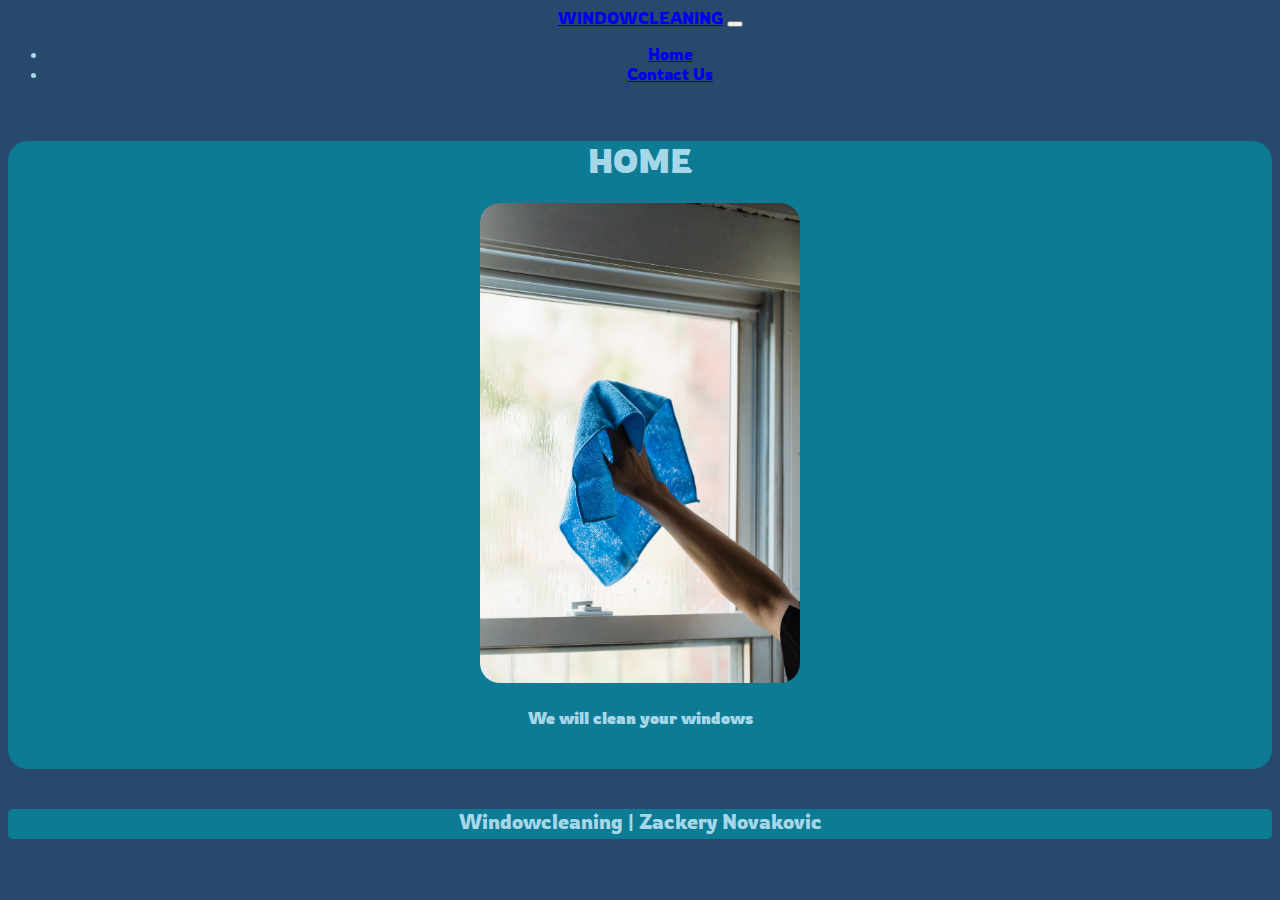
<file: index.html>
<!doctype html>
<html lang="en">

<head>
    <title>WindowCleaning</title>
    <!-- Required meta tags -->
    <meta charset="utf-8" />
    <meta name="viewport" content="width=device-width, initial-scale=1.0">

    <!-- Bootstrap CSS v5.2.1 -->
    <link href="https://cdn.jsdelivr.net/npm/bootstrap@5.3.2/dist/css/bootstrap.min.css" rel="stylesheet"
        integrity="sha384-T3c6CoIi6uLrA9TneNEoa7RxnatzjcDSCmG1MXxSR1GAsXEV/Dwwykc2MPK8M2HN" crossorigin="anonymous" />

    <link href="style.css" rel="stylesheet" />
</head>

<body>
    <header>
        <nav class="navbar navbar-expand-sm navbar-dark bg-dark">
            <a class="navbar-brand" href="index.html">WINDOWCLEANING</a>
            <button class="navbar-toggler d-lg-none" type="button" data-bs-toggle="collapse"
                data-bs-target="#collapsibleNavId" aria-controls="collapsibleNavId" aria-expanded="false"
                aria-label="Toggle navigation"></button>
            <div class="collapse navbar-collapse" id="collapsibleNavId">
                <ul class="navbar-nav me-auto mt-2 mt-lg-0">
                    <li class="nav-item">
                        <a class="nav-link active" href="index.html" aria-current="page">Home</a>
                    </li>
                    <li class="nav-item">
                        <a class="nav-link" href="contact.html">Contact Us</a>
                    </li>
                </ul>
            </div>
        </nav>
    </header>
    <main>
        <br>
        <div class="container">
            <div class="Home">
                <h1>HOME</h1>
                <div class="row justify-content-center align-items-center g-2">
                    <div class="col"><img id="HomeImg" src="Windowcleaning.jpg"></div>
                    <div class="col"><h4>We will clean your windows</h4></div>
                </div>
                <br>
            </div>
        </div>
        <br>
    </main>
    <footer>
        <p>Windowcleaning | <a href="#">Zackery Novakovic</a></p>
    </footer>

    <script src="https://cdn.jsdelivr.net/npm/@popperjs/core@2.11.8/dist/umd/popper.min.js"
        integrity="sha384-I7E8VVD/ismYTF4hNIPjVp/Zjvgyol6VFvRkX/vR+Vc4jQkC+hVqc2pM8ODewa9r"
        crossorigin="anonymous"></script>

    <script src="https://cdn.jsdelivr.net/npm/bootstrap@5.3.2/dist/js/bootstrap.min.js"
        integrity="sha384-BBtl+eGJRgqQAUMxJ7pMwbEyER4l1g+O15P+16Ep7Q9Q+zqX6gSbd85u4mG4QzX+"
        crossorigin="anonymous"></script>
</body>

</html>
</file>
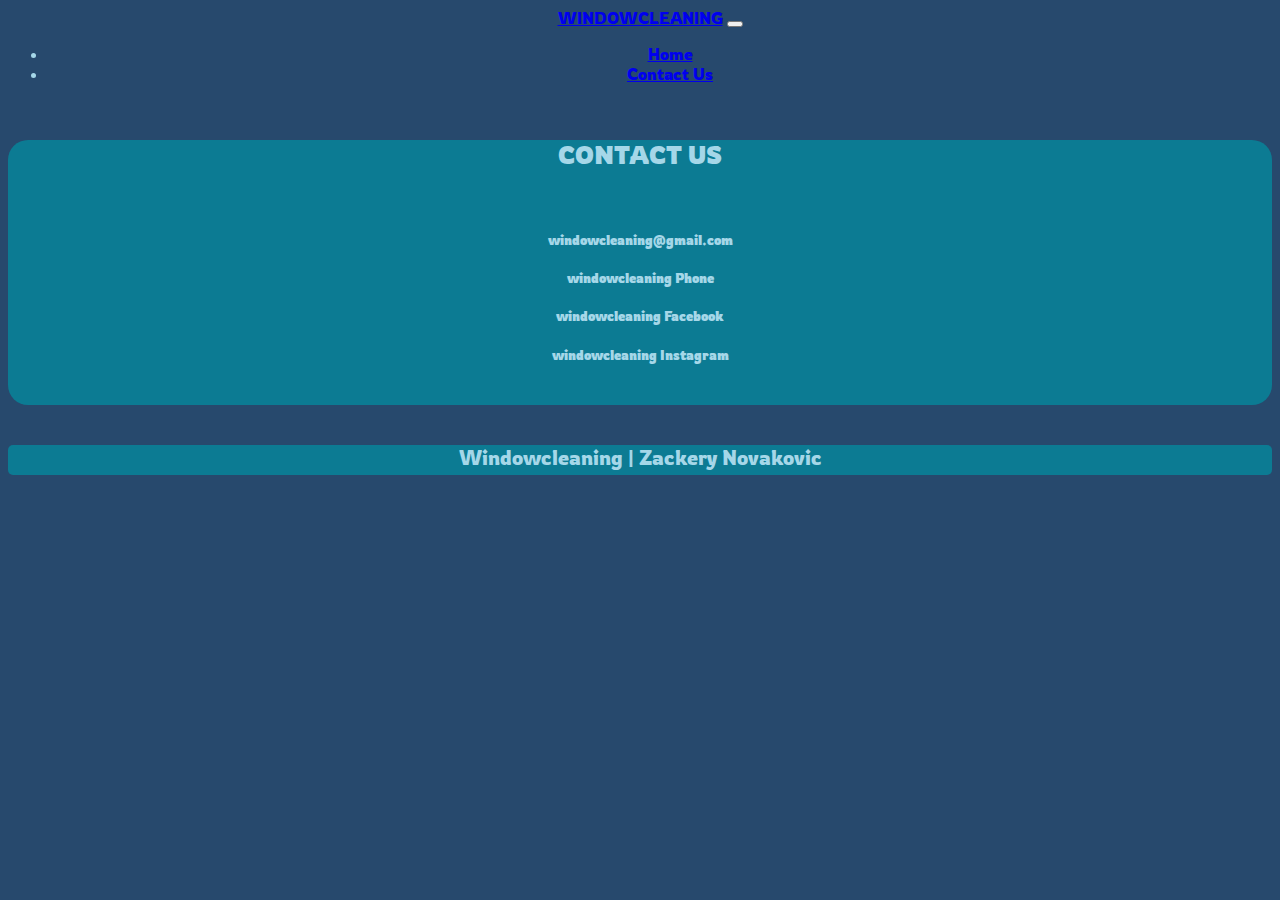
<file: contact.html>
<!doctype html>
<html lang="en">

<head>
    <title>WindowCleaning</title>
    <!-- Required meta tags -->
    <meta charset="utf-8" />
    <meta name="viewport" content="width=device-width, initial-scale=1.0">

    <!-- Bootstrap CSS v5.2.1 -->
    <link href="https://cdn.jsdelivr.net/npm/bootstrap@5.3.2/dist/css/bootstrap.min.css" rel="stylesheet"
        integrity="sha384-T3c6CoIi6uLrA9TneNEoa7RxnatzjcDSCmG1MXxSR1GAsXEV/Dwwykc2MPK8M2HN" crossorigin="anonymous" />

    <link href="style.css" rel="stylesheet" />
</head>

<body>
    <header>
        <nav class="navbar navbar-expand-sm navbar-dark bg-dark">
            <a class="navbar-brand" href="index.html">WINDOWCLEANING</a>
            <button class="navbar-toggler d-lg-none" type="button" data-bs-toggle="collapse"
                data-bs-target="#collapsibleNavId" aria-controls="collapsibleNavId" aria-expanded="false"
                aria-label="Toggle navigation"></button>
            <div class="collapse navbar-collapse" id="collapsibleNavId">
                <ul class="navbar-nav me-auto mt-2 mt-lg-0">
                    <li class="nav-item">
                        <a class="nav-link" href="index.html" aria-current="page">Home</a>
                    </li>
                    <li class="nav-item">
                        <a class="nav-link active" href="contact.html">Contact Us</a>
                    </li>
                </ul>
            </div>
        </nav>
    </header>
    <main>
        <br>
        <div class="container">
            <div class="Home">
                <h2>CONTACT US</h2>
                <br>
                <h5>windowcleaning@gmail.com</h5>
                <h5>windowcleaning Phone</h5>
                <h5>windowcleaning Facebook</h5>
                <h5>windowcleaning Instagram</h5>
                <br>
            </div>
        </div>
        <br>  
    </main>
    <footer>
        <p>Windowcleaning | <a href="#">Zackery Novakovic</a></p>
    </footer>

    <script src="https://cdn.jsdelivr.net/npm/@popperjs/core@2.11.8/dist/umd/popper.min.js"
        integrity="sha384-I7E8VVD/ismYTF4hNIPjVp/Zjvgyol6VFvRkX/vR+Vc4jQkC+hVqc2pM8ODewa9r"
        crossorigin="anonymous"></script>

    <script src="https://cdn.jsdelivr.net/npm/bootstrap@5.3.2/dist/js/bootstrap.min.js"
        integrity="sha384-BBtl+eGJRgqQAUMxJ7pMwbEyER4l1g+O15P+16Ep7Q9Q+zqX6gSbd85u4mG4QzX+"
        crossorigin="anonymous"></script>
</body>

</html>
</file>
<file: style.css>
@import url('https://fonts.googleapis.com/css2?family=Rowdies:wght@300;400&display=swap');

html, body
{
    background-color: #27496D;
    color: #A5D7E8;
    font-family: 'Rowdies', sans-serif;
}

body
{
    text-align: center;
}

header .navbar a
{
    margin-left: 20px;
}

.Home
{
    background-color: #0C7B93;
    border-radius: 20px;
}

footer
{
    background-color: #0C7B93;
    border-radius: 5px;
    height: 30px;
    font-size: 20px;
}

footer a
{
    text-decoration: none;
    color: #A5D7E8;
}

#HomeImg
{
    max-width: 25vw;
    height: auto;
    border-radius: 20px;
}
</file>
